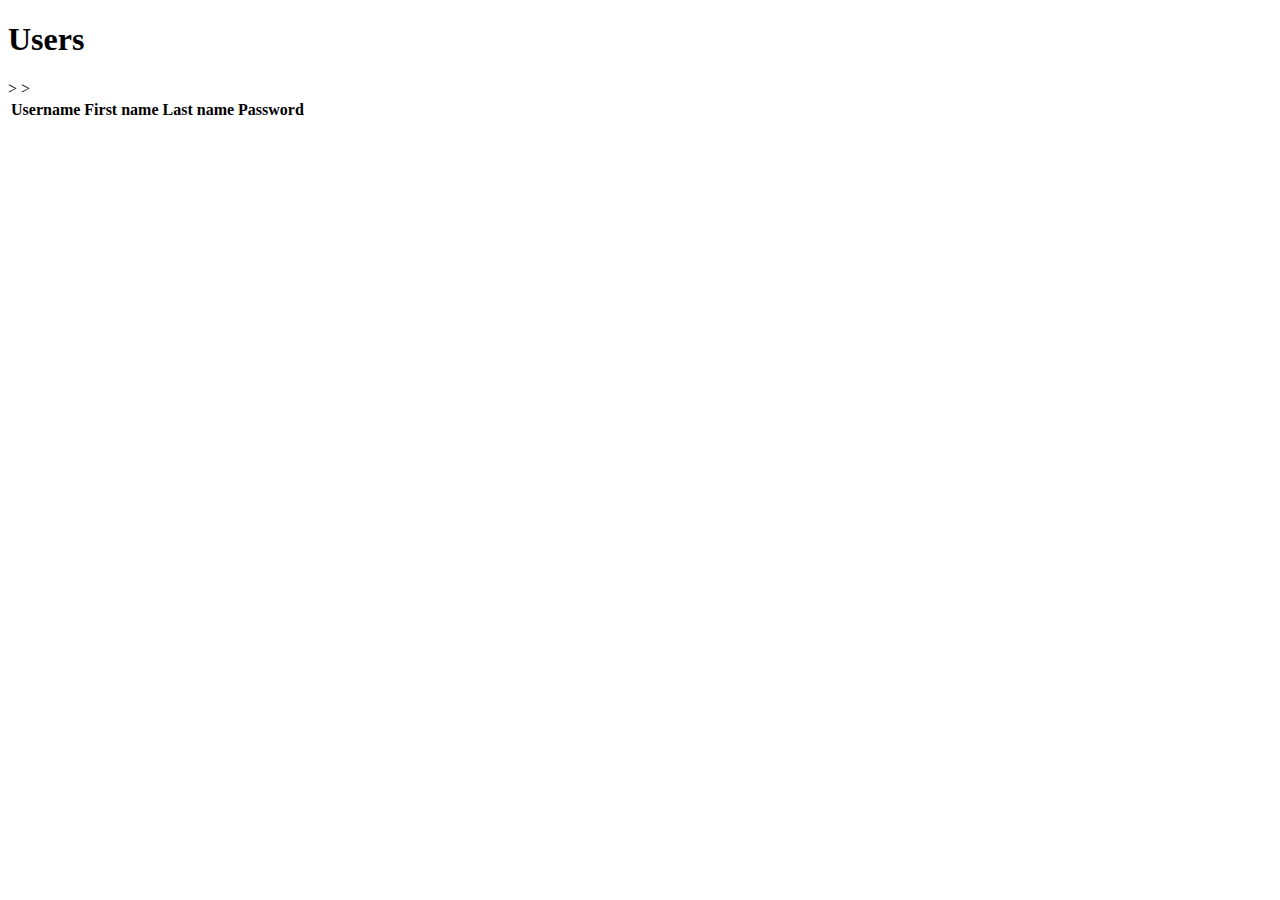
<file: demo/src/main/resources/templates/list-users.html>
<!DOCTYPE html>
<html lang="en" xmlns:th="http://www.w3.org/1999/xhtml">
<head>
  <meta charset="UTF-8">
  <title>Users</title>
</head>
<body>
<h1>Users</h1>
<table>
  <thead>
  <tr>
    <th>Username</th>
    <th>First name</th>
    <th>Last name</th>
    <th>Password</th>>
  </tr>
  </thead>
  <tbody>
  <tr th:each="user: ${myUsers}">
    <td th:text="${user.username}"/>
    <td th:text="${user.firstName}"/>
    <td th:text="${user.lastName}"/>
    <td th:text="${user.password}"/>
  </tr>
  </tbody>>
</table>
</body>
</html>
</file>
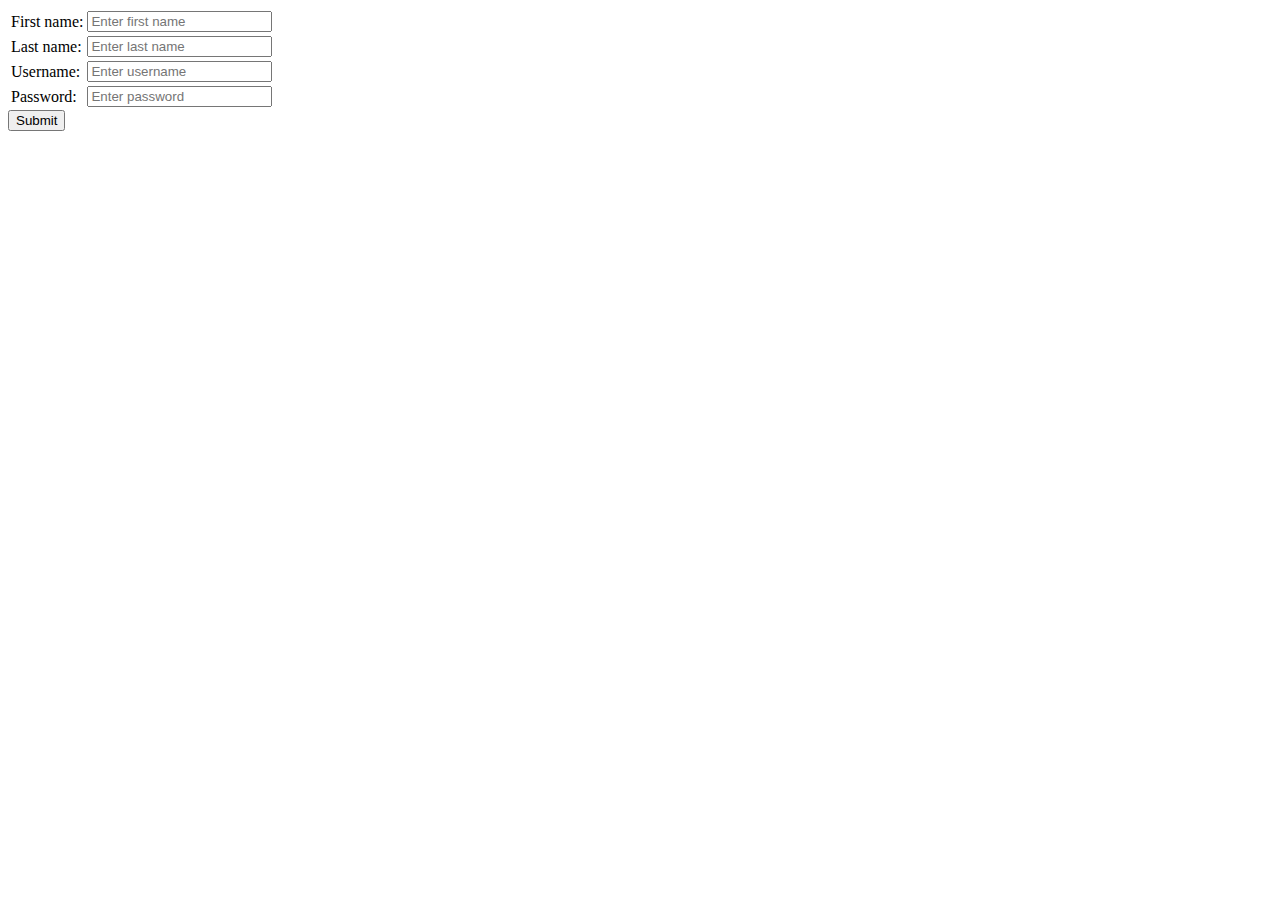
<file: demo/src/main/resources/templates/user-enter.html>
<!DOCTYPE html>
<html lang="en">
<head>
  <meta charset="UTF-8">
  <title>User</title>
</head>
<body>
<form action="/user/create">
  <table>
    <tr>
      <td><label for="firstName">First name: </label></td>
      <td><input type="text" name="firstName" id="firstName" placeholder="Enter first name"/></td>
    </tr>
    <tr>
      <td><label for="lastName">Last name: </label></td>
      <td><input type="text" name="lastName" id="lastName" placeholder="Enter last name"/></td>
    </tr>
    <tr>
      <td><label for="username">Username: </label></td>
      <td><input type="text" name="username" id="username" placeholder="Enter username"/></td>
    </tr>
    <tr>
      <td><label for="password">Password: </label></td>
      <td><input type="password" name="password" id="password" placeholder="Enter password"/></td>
    </tr>
  </table>
  <button type="submit">Submit</button>
</form>
</body>
</html>
</file>
